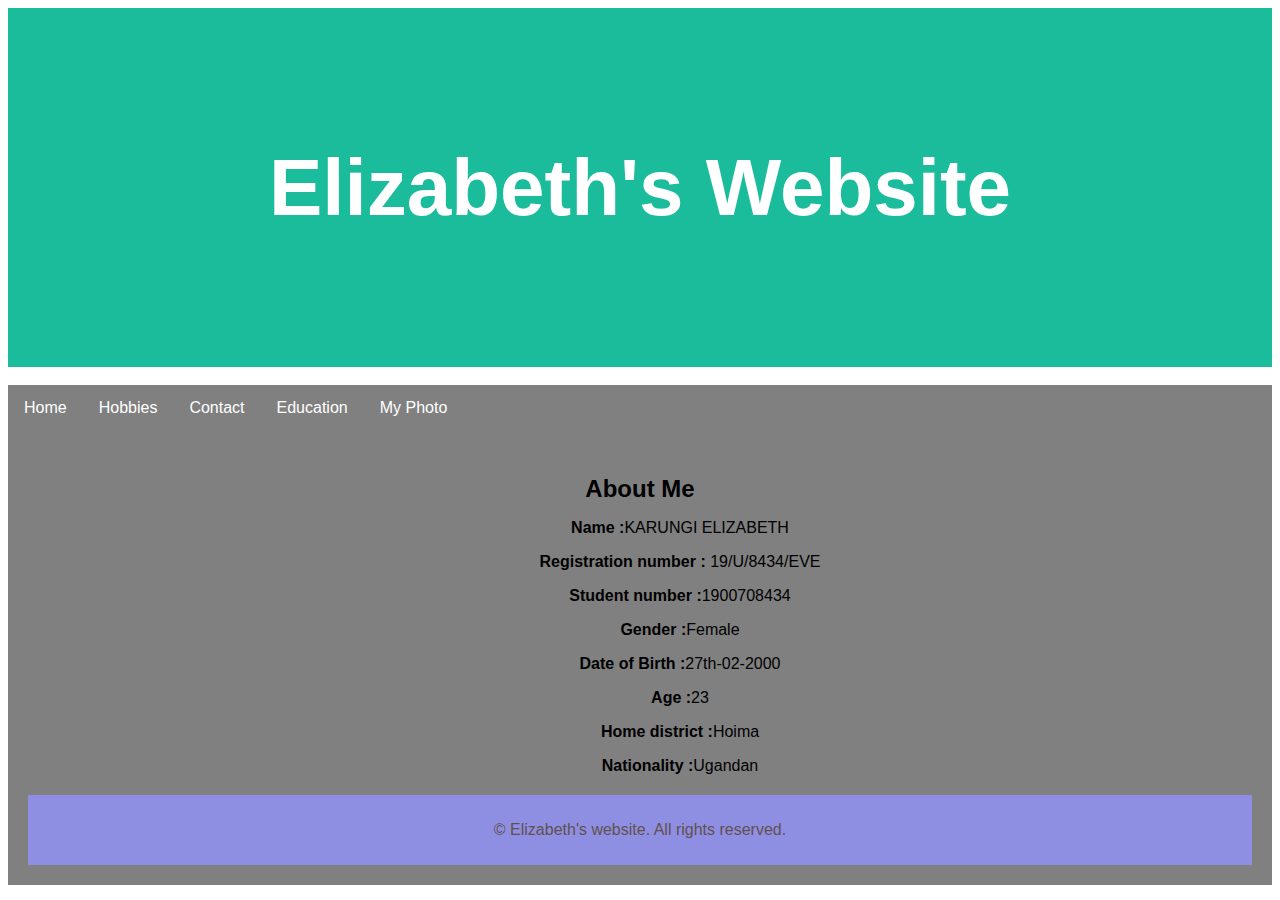
<file: bio.html>
<!DOCTYPE html>
<html lang="en">
<head>
<title>My bio data</title>
<meta charset="UTF-8">
<meta name="viewport" content="width=device-width, initial-scale=1">
<link rel="stylesheet" type="text/css" href="myStyles.css">
</head>
</head>

<body style ="font-family: Arial, Helvetica, sans-serif" >


<div class="header" style=" padding: 80px; text-align: center; background: #1abc9c; color: white;font-size: 40px;">
    <h1>Elizabeth's Website</h1>
     
   
    
  </div>

  <br>
<div style="background-color: grey">
  <nav>
    <ul>
        <li><a href="index.html">Home</a></li>
        
        <li><a href="hobies.html">Hobbies</a></li>
        <li><a href="Contact.html">Contact</a></li>
        <li><a href="education.html">Education</a></li>
        <li><a href="photo.html">My Photo</a></li>
        
    </ul>
</nav>

<main>
  

  <section>
    
      <div style="text-align: center">
      <h3><b>About Me</b></h3>
      <ol>
         <p><b>Name :</b>KARUNGI ELIZABETH</p>
         <p><b>Registration number :</b> 19/U/8434/EVE</p>
         <p><b>Student number :</b>1900708434</p>
         <p><b>Gender :</b>Female</p>
         <p><b>Date of Birth :</b>27th-02-2000</p>
         <p><b>Age :</b>23</p>
         <p><b>Home district :</b>Hoima</p>
         <p><b>Nationality :</b>Ugandan</p> 
  
     
    
  </ol></div></section>
  <footer >
    <p>&copy; Elizabeth's website. All rights reserved.</p>
</footer>
</div>

</body></html>
</file>
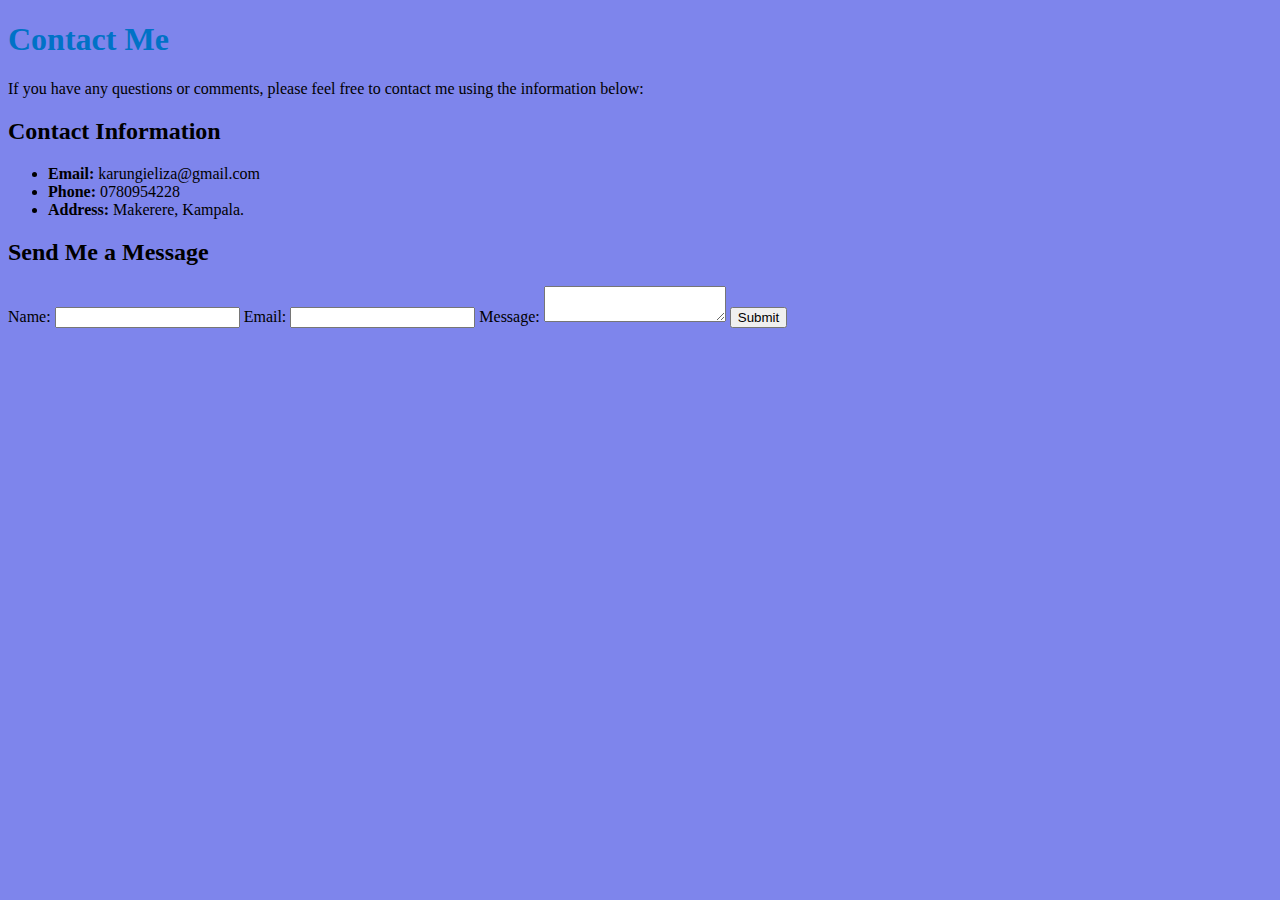
<file: Contact.html>
<!DOCTYPE html>
<html>
<head>
  <title>Contact Me</title>
</head>
<body style="background-color: rgb(126, 133, 236);">
  <h1 style="color: #0072C6;">Contact Me</h1>
  <p>If you have any questions or comments, please feel free to contact me using the information below:</p>

  <h2>Contact Information</h2>
  <ul>
    <li><strong>Email:</strong> karungieliza@gmail.com</li>
    <li><strong>Phone:</strong> 0780954228</li>
    <li><strong>Address:</strong> Makerere, Kampala.</li>
  </ul>

  <h2>Send Me a Message</h2>
  <form id="contactForm" style="align: center;">
    <label for="name">Name:</label>
    <input type="text" id="name" name="name" required>

    <label for="email">Email:</label>
    <input type="email" id="email" name="email" required>

    <label for="message">Message:</label>
    <textarea id="message" name="message" required></textarea>

    <input type="submit" value="Submit">
  </form>

  <script>
    // Access the form and add a submit event listener
    const contactForm = document.getElementById('contactForm');
    contactForm.addEventListener('submit', function(event) {
      event.preventDefault(); // Prevent form submission
      
      // Get input values
      const name = document.getElementById('name').value;
      const email = document.getElementById('email').value;
      const message = document.getElementById('message').value;
      
      // Simulate sending data to the server (replace with actual logic)
      console.log('Name:', name);
      console.log('Email:', email);
      console.log('Message:', message);
      
      // Reset the form after submission
      contactForm.reset();
    });
  </script>
</body>
</html>
</file>
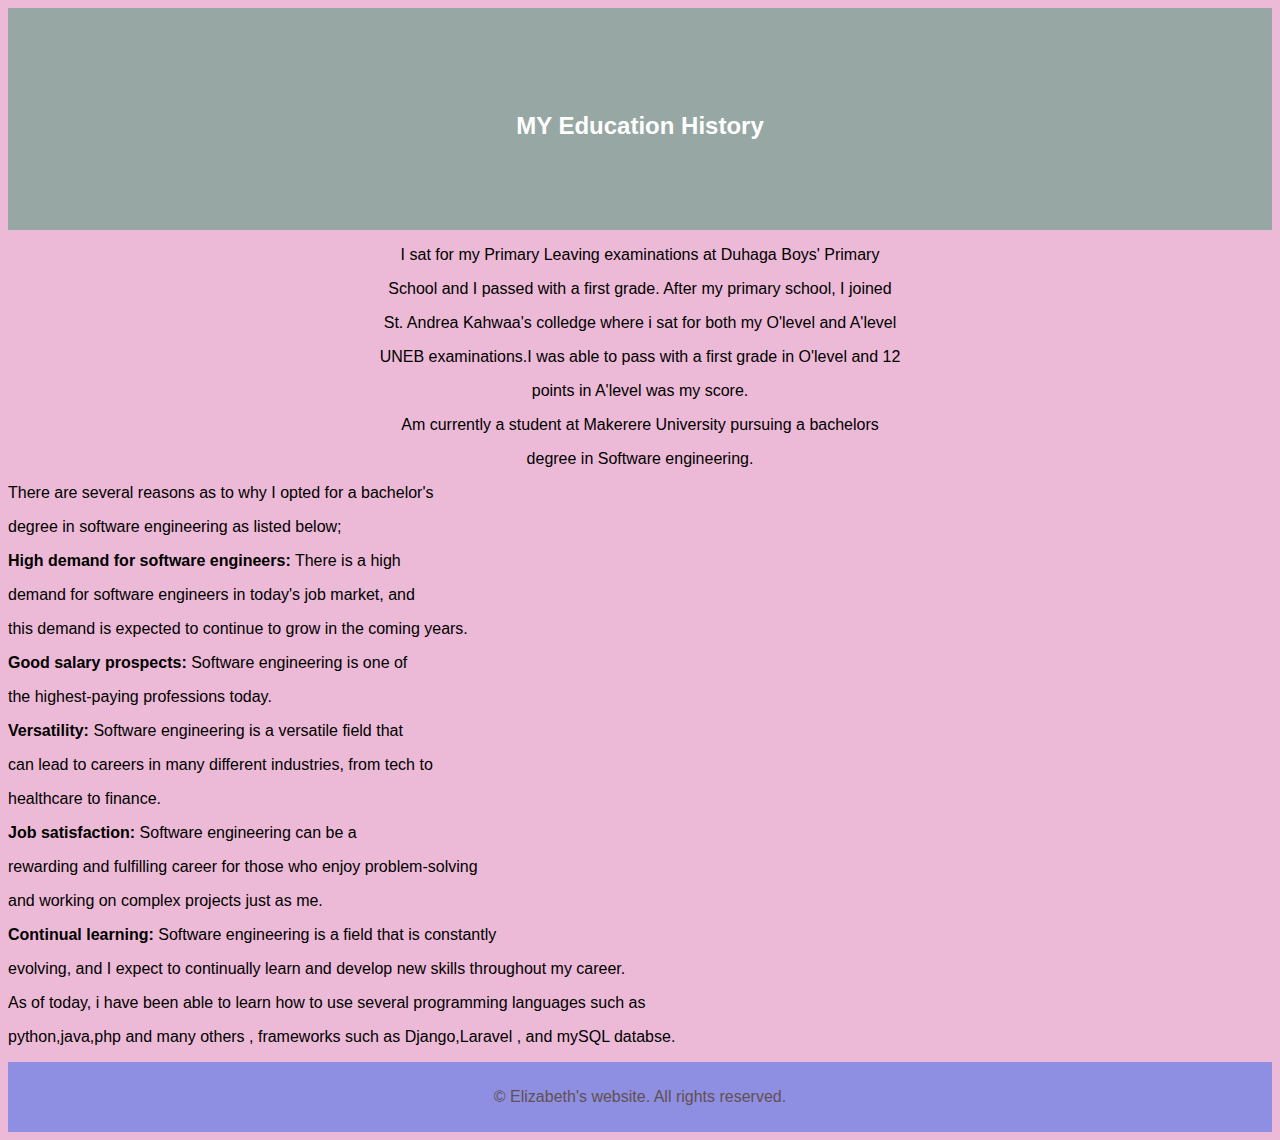
<file: education.html>
<!DOCTYPE html>
<html lang="en">
<head>
<title>My Education History</title>
<meta charset="UTF-8">
<meta name="viewport" content="width=device-width, initial-scale=1">
<link rel="stylesheet" type="text/css" href="myStyles.css">
<style>
</style>

</head>
</head>

<body style ="font-family: Arial, Helvetica, sans-serif;background-color: rgb(236, 186, 214);" >


<div class="header" style=" padding: 80px; text-align: center; background: #97a7a3; color: white;font-size: 40px;">
    <h3>MY Education History</h3>
     
   
    
  </div>
  <div style="text-align: center;">
  <p>I sat for my Primary Leaving examinations at Duhaga Boys' Primary </p>
  
  <p>School and I passed with a first grade. After my primary school, I joined </p>
  
  <p>St. Andrea Kahwaa's colledge where i sat for both my O'level and A'level</p>
  
  <p>UNEB examinations.I was able to pass with a first grade in O'level and 12 </p>
  
  <p>points in A'level was my score. </p>

  <p>Am currently a student at Makerere University pursuing a bachelors</p>
  <p> degree in Software engineering. </p></ol></ul>
</div>
  <p> There are several reasons as to why I opted for a bachelor's  </p>
  <p>degree in software engineering as listed below;</p>
   
</div>
  
     <li><b>High demand for software engineers:</b> There is a high  
      <p> demand for software engineers in today's job market, and </p>
      <P>this demand is expected to continue to grow in the coming years.</p></li>
  
     <li><b>Good salary prospects: </b>Software engineering is one of
 <p> the highest-paying professions today.</p></li>
  
  
 <li><b>Versatility: </b> Software engineering is a versatile field that
 <p>  can lead to careers in many different industries, from tech to </p>
 <p>healthcare to finance.</p>
     <li><b>Job satisfaction: </b> Software engineering can be a 
      <p> rewarding and fulfilling career for those who enjoy problem-solving
    <p>and working on complex projects just as me.</p>
    </li>
  
<li><b>Continual learning:</b> Software engineering is a field that is constantly 
 <p>evolving, and I  expect to continually learn and develop new skills throughout my career.</p></li>
  
  </ul> 
<p>As of today, i have been able to learn how to use several programming languages such as
<p>python,java,php and many others , frameworks such as Django,Laravel , and mySQL databse.</p>  
  </div>
  
  
  
 
    

 



<footer >
    <p>&copy; Elizabeth's website. All rights reserved.</p>
</footer>
</div>

</body></html>
</file>
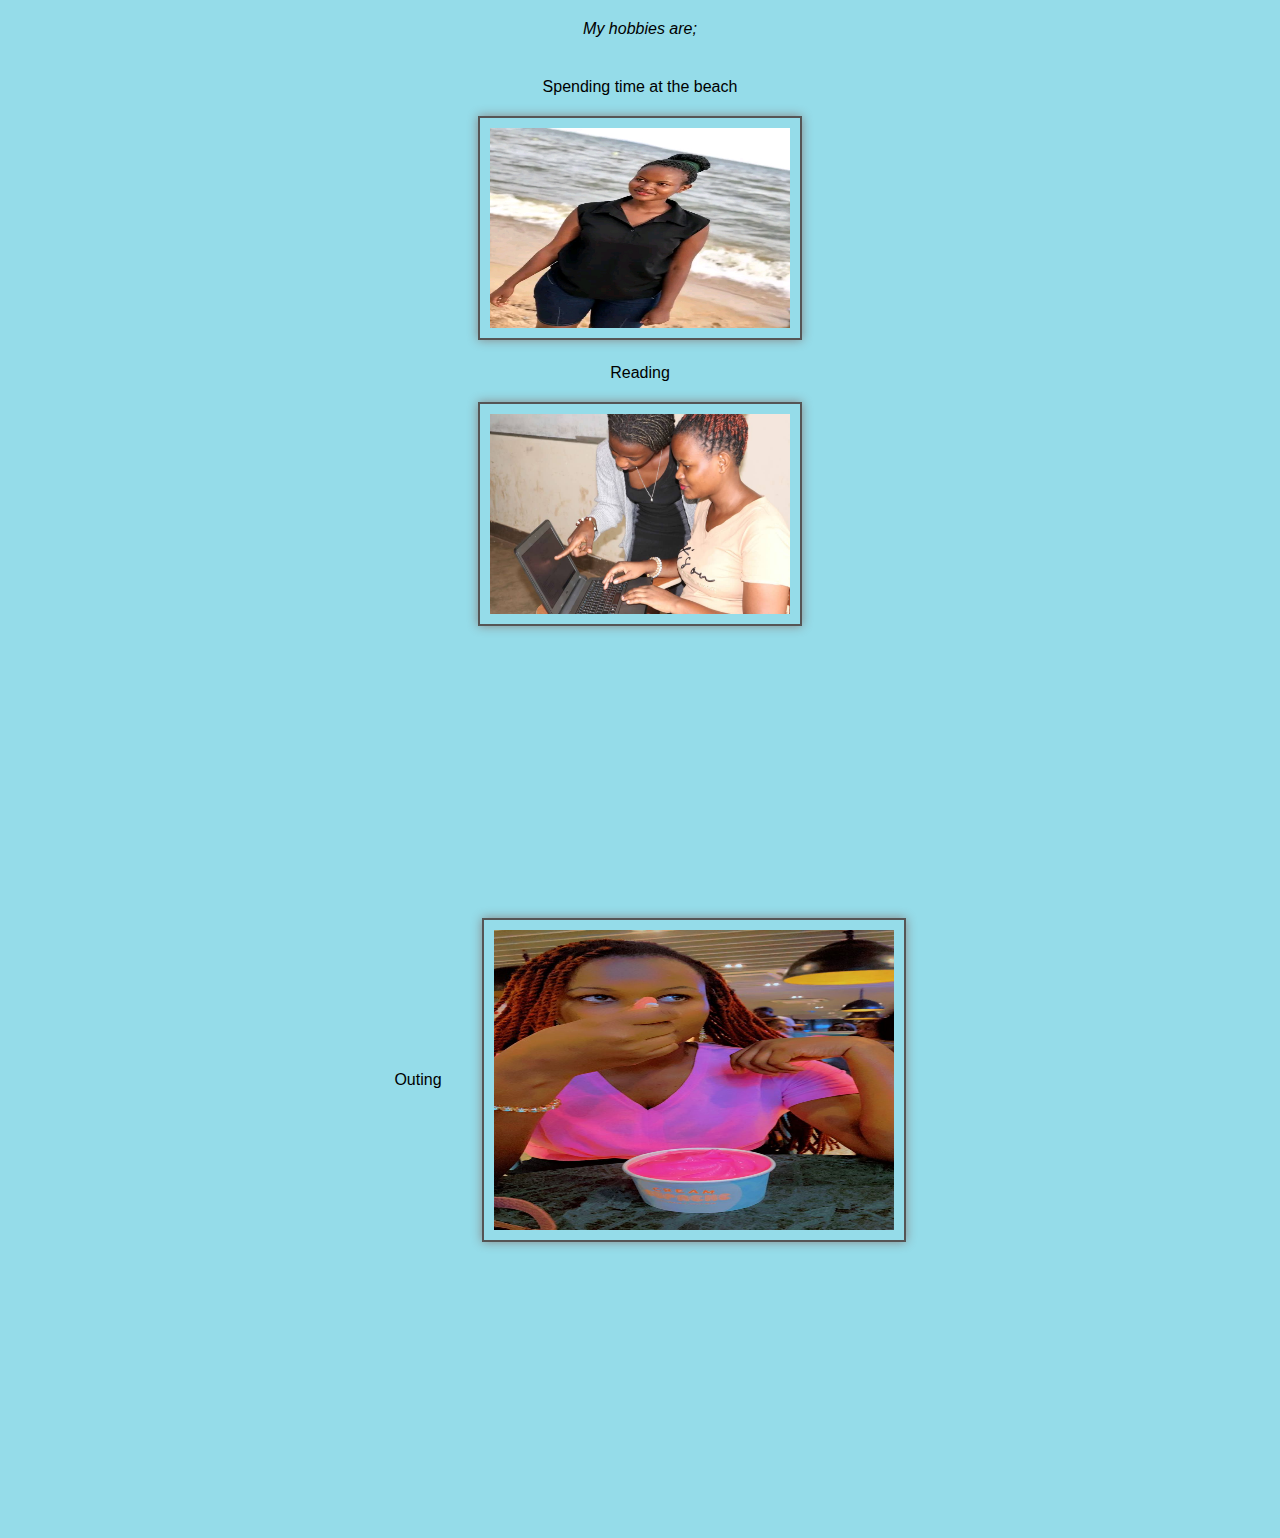
<file: hobies.html>
<!DOCTYPE html>
<html lang="en">
<head>
  <title>My Hobbies</title>
  <meta charset="UTF-8">
  <meta name="viewport" content="width=device-width, initial-scale=1">
  <style>
  
    body {
      background-color: #95dce9;
      font-family: Arial, Helvetica, sans-serif;
    }
    
    
    .container {
      display: flex;
      flex-direction: column;
      align-items: center;
    }
    
    
    h2, p {
      margin: 20px 0;
      padding: 0 20px;
      text-align: center;
    }
    
    
    img {
      border: 2px solid #555;
      padding: 10px;
      box-shadow: 0px 0px 10px #888;
    }
    
    
    @media only screen and (max-width: 600px) {
      .container {
        flex-direction: column;
        justify-content: center;
      }
      
      img {
        margin-bottom: 20px;
      }
    }
    
    
    .right-middle {
      display: flex;
      justify-content: flex-end;
      align-items: center;
      height: 100vh;
    }
    
    .right-middle p {
      margin-right: 20px;
    }
  </style>
</head>
<body>
  <p><i>My hobbies are;</i></p>
  <div class="container">
    <div class="hobby">
      <p>Spending time at the beach</p>
      <img src="images/beach.jpeg" alt="Beach" height="200" width="300">
    </div>

    <div class="hobby">
      <p>Reading</p>
      <img src="images/background.jpeg" alt="Background" height="200" width="300">
    </div>

    <div class="right-middle">
      <p>Outing</p>
      <img src="images/Eating.jpeg" alt="Eating" height="300" width="400">
    </div>
    
    
  </div>
</body>
</html>
</file>
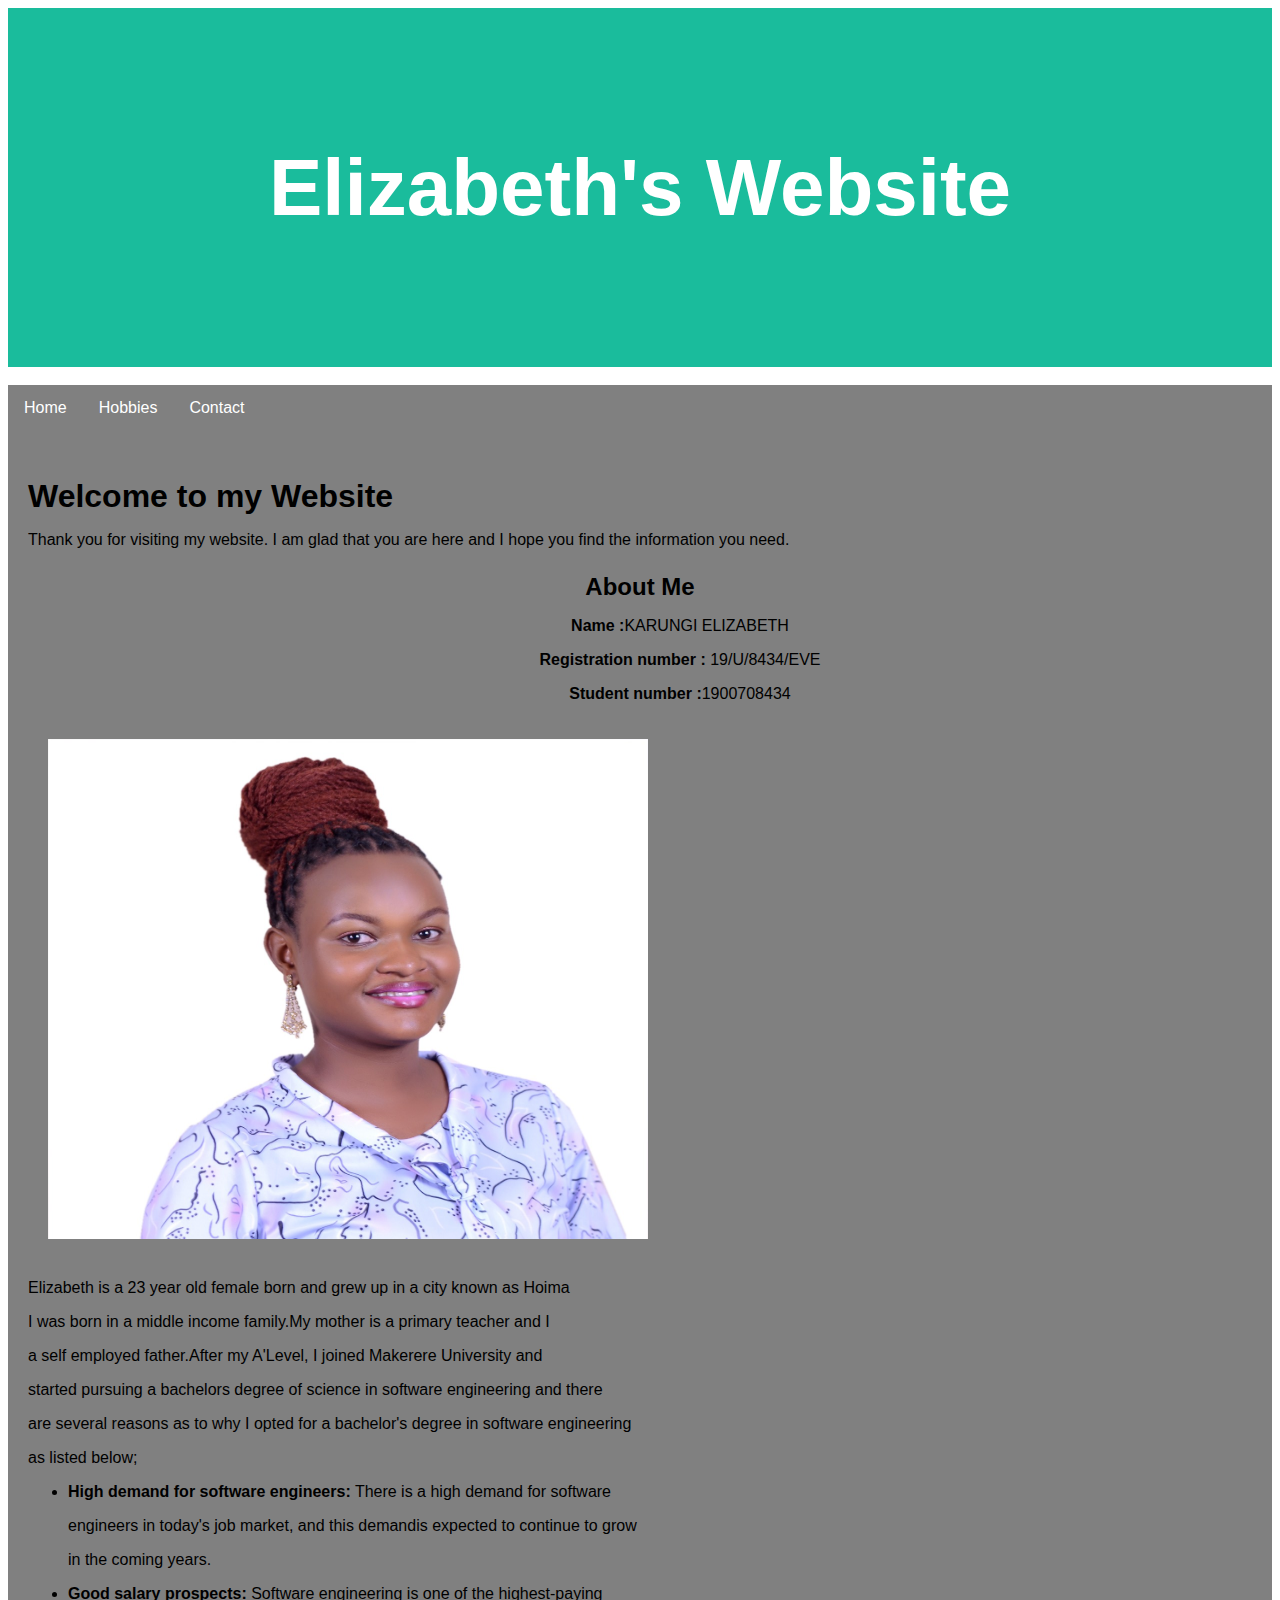
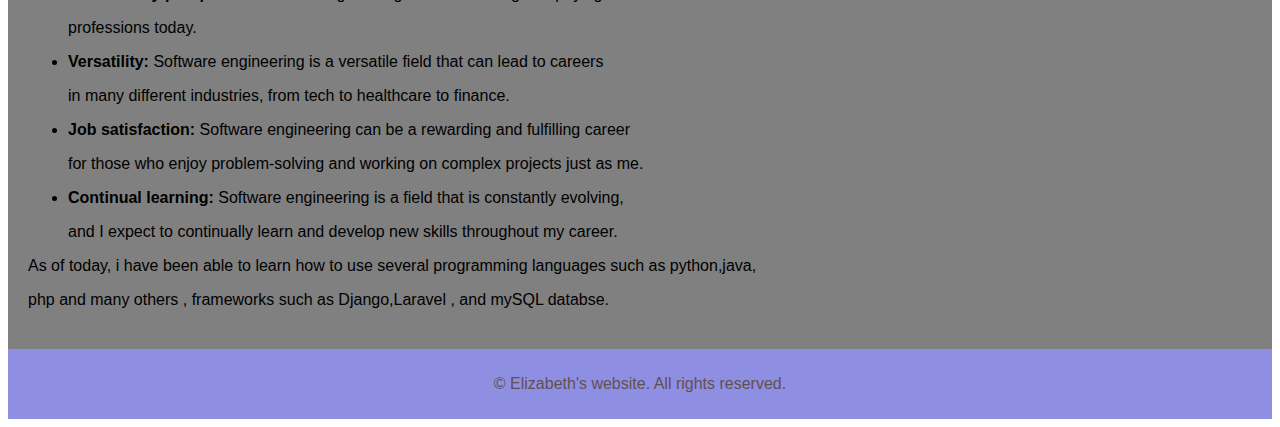
<file: personalWebsite.html>
<!DOCTYPE html>
<html lang="en">
<head>
<title>Elizabeth's Website</title>
<meta charset="UTF-8">
<meta name="viewport" content="width=device-width, initial-scale=1">
<link rel="stylesheet" type="text/css" href="myStyles.css">
</head>
</head>

<body style ="font-family: Arial, Helvetica, sans-serif" >


<div class="header" style=" padding: 80px; text-align: center; background: #1abc9c; color: white;font-size: 40px;">
    <h1>Elizabeth's Website</h1>
     
   
    
  </div>

  <br>
<div style="background-color: grey">
  <nav>
    <ul>
        <li><a href="MY_WEBSITE/index.html">Home</a></li>
        
        <li><a href="hobies.html">Hobbies</a></li>
        <li><a href="Contact.html">Contact</a></li>
    </ul>
</nav>

<main>
  <section>
    <h2>Welcome to my Website</h2>
    <p>Thank you for visiting my website. I am glad  that you are here and I hope you find the information you need.</p>
  </section>

  <section>
    
      <div style="text-align: center">
      <h3><b>About Me</b></h3>
      <ol>
         <p><b>Name :</b>KARUNGI ELIZABETH</p>
         <p><b>Registration number :</b> 19/U/8434/EVE</p>
         <p><b>Student number :</b>1900708434</p> 
  
     
    
  </ol></div>
  <aside style="background-color:grey">
  
    <img src="images/head.jpeg" alt="Placeholder Image" width="600" height="500">
    
  </aside>
  <p>Elizabeth is a 23 year old female born and grew up in a city known as Hoima</p>
  <p> I was born in a middle income family.My mother is a primary teacher and I </p>
  <p> a self employed father.After my A'Level, I joined Makerere University and </p>
  <p>started pursuing a bachelors degree of science in software engineering and there </p>  
  <p> are several reasons as to why I opted for a bachelor's degree in software engineering</p>
  <p> as listed below;</p></ol>
   <ul>
  
     <li><b>High demand for software engineers:</b> There is a high demand for software 
      <p>engineers in today's job market, and this demandis expected to continue to grow </p>
      <P>in the coming years.</p></li>
  
     <li><b>Good salary prospects: </b>Software engineering is one of the highest-paying
 <p> professions today.</p></li>
  
  
 <li><b>Versatility: </b> Software engineering is a versatile field that can lead to careers
 <p> in many different industries, from tech to healthcare to finance.</p></li>
  
     <li><b>Job satisfaction: </b> Software engineering can be a rewarding and fulfilling career 
      <p>for those who enjoy problem-solving and working on complex projects just as me.</p></li>
  
     <li><b>Continual learning:</b> Software engineering is a field that is constantly evolving,
      <p> and I  expect to continually learn and develop new skills throughout my career.</p></li>
  
  </ul> 
  <p>As of today, i have been able to learn how to use several programming languages such as python,java,
 <p>php and many others , frameworks such as Django,Laravel , and mySQL databse.</p>  
  </div>
  
  
  
 
    

 

</main>

<footer >
    <p>&copy; Elizabeth's website. All rights reserved.</p>
</footer>
</div>

</body></html>
</file>
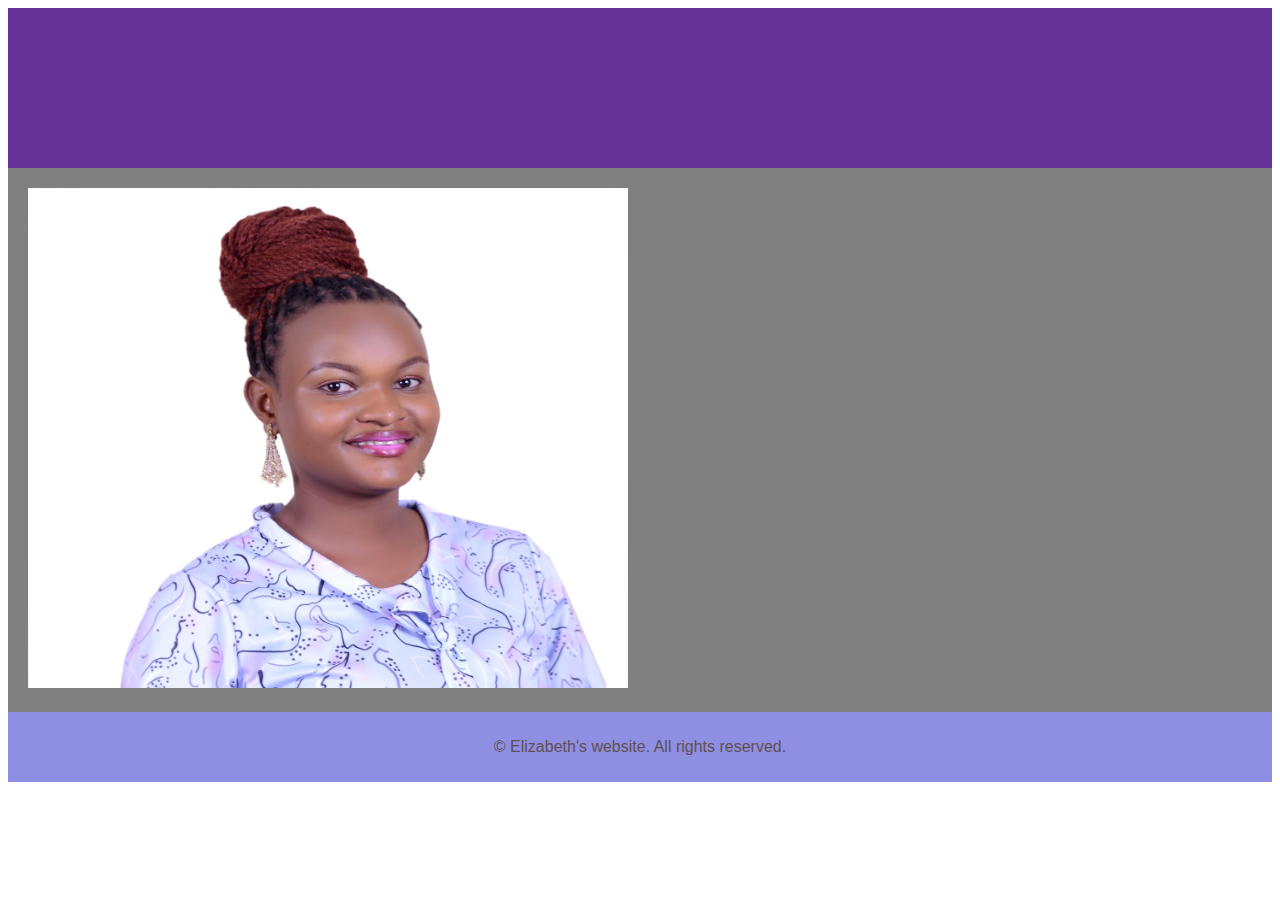
<file: photo.html>
<!DOCTYPE html>
<html lang="en">
<head>
<title>My Photo</title>
<meta charset="UTF-8">
<meta name="viewport" content="width=device-width, initial-scale=1">
<link rel="stylesheet" type="text/css" href="myStyles.css">
</head>
</head>

<body style ="font-family: Arial, Helvetica, sans-serif ;" >


<div class="header" style=" padding: 80px; text-align: center; background:rebeccapurple; color: white;font-size: 40px;">
    
     
   
    
  </div>

  <aside style="background-color:grey">
  
    <img src="images/head.jpeg" alt="Placeholder Image" width="600" height="500">
    
  </aside>


<footer >
    <p>&copy; Elizabeth's website. All rights reserved.</p>
</footer>
</div>

</body></html>
</file>
<file: myStyles.css>
body {
    font-family: Arial, Helvetica, sans-serif;
  }
  

  .header {
    padding: 80px;
    text-align: center;
    background-color: #1abc9c;
    color: white;
    font-size: 40px;
  }
  
  
  nav {
    background-color: grey;
  }
  
  nav ul {
    list-style-type: none;
    margin: 0;
    padding: 0;
    overflow: hidden;
  }
  
  nav li {
    float: left;
  }
  
  nav li a {
    display: block;
    color: white;
    text-align: center;
    padding: 14px 16px;
    text-decoration: none;
  }
  
  nav li a:hover {
    background-color: #555;
  }

  main {
    padding: 20px;
  }
  
  section {
    margin-bottom: 20px;
  }
  
  h2 {
    font-size: 32px;
    margin-bottom: 10px;
  }
  
  h3 {
    font-size: 24px;
    margin-bottom: 10px;
  }
  
  ol {
    margin-left: 40px;
  }
  
  
  aside {
    background-color: #f1f1f1;
    padding: 20px;
  }
  
  
  footer {
    background-color: #8e8fe2;
    color: rgb(97, 80, 80);
    text-align: center;
    padding: 10px;
  }
</file>
